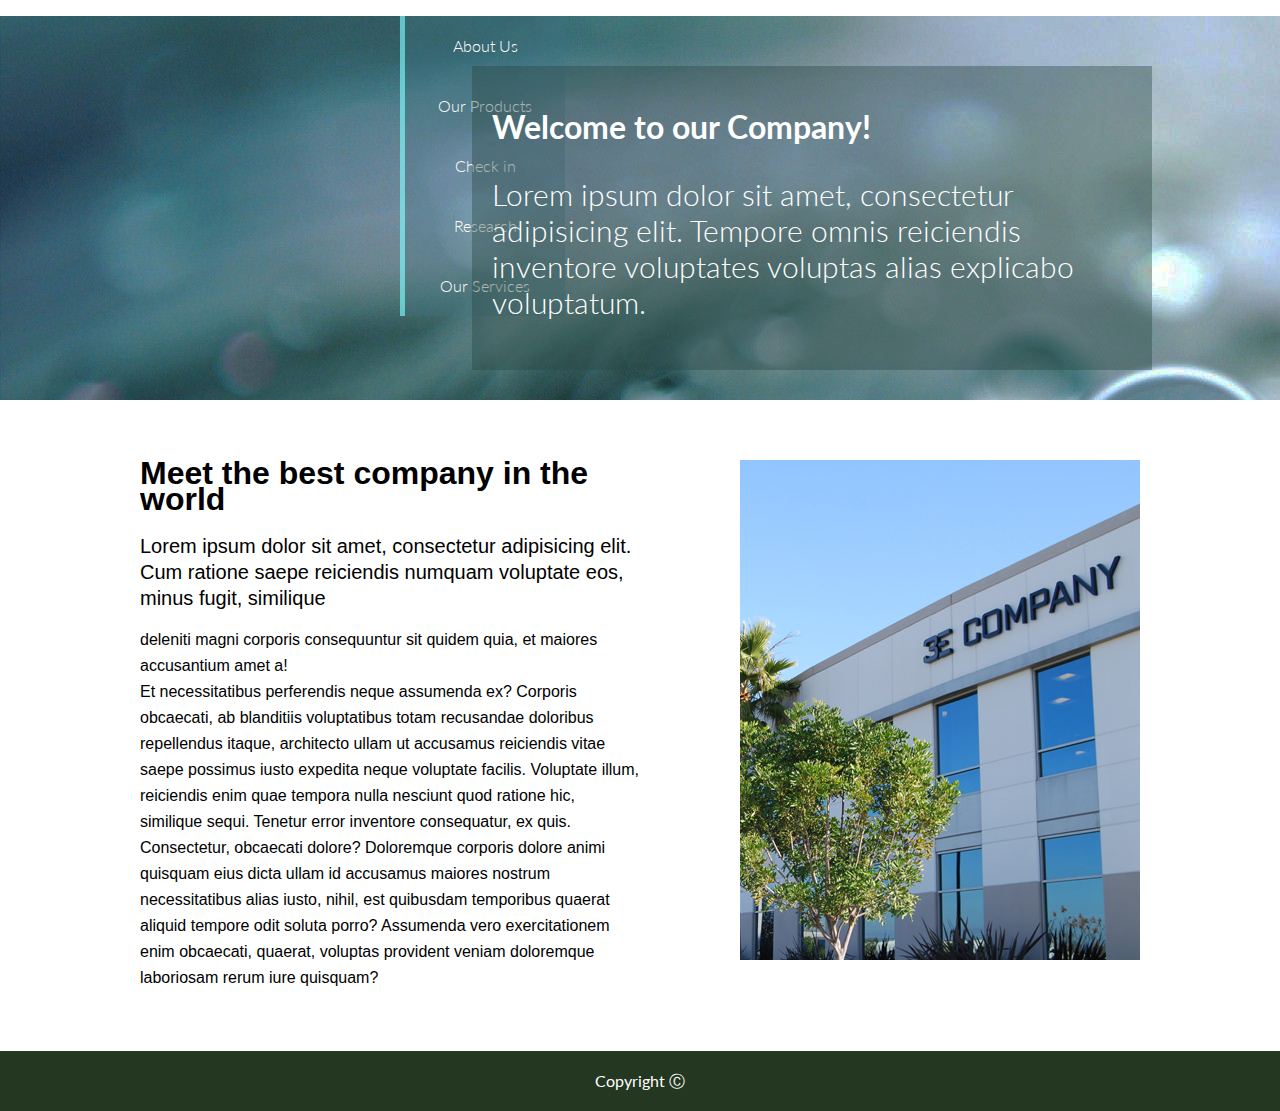
<file: start/index.html>
<!DOCTYPE html>
<html lang="en">
<head>
  <meta charset="UTF-8">
  <meta name="viewport" content="width=device-width, initial-scale=1.0">
  <meta http-equiv="X-UA-Compatible" content="ie=edge">
  <link href="https://fonts.googleapis.com/css?family=Lato:300,400" rel="stylesheet">
  <title>Document</title>
   <link rel="stylesheet" href="style.css">
</head>
<body>
<div class="header-container">
  <header>
    <div class="company-intro">
    <h1> Welcome to our Company! </h1>
      <p>
    Lorem ipsum dolor sit amet, consectetur adipisicing elit. Tempore omnis reiciendis inventore voluptates voluptas alias explicabo voluptatum.
      </p>
    </div>
    <nav class="menu-container">
     
    <ul class="main-menu">
        <li class="main-menu-item"><a href="#">About Us</a></li>
        <li class="main-menu-item"><a href="#">Our Products</a></li>
        <li class="main-menu-item"><a href="#">Check in</a></li>
        <li class="main-menu-item"><a href="#">Research</a></li>
        <li class="main-menu-item"><a href="#">Our Services</a></li>
   </ul>
     
    
    </nav>
  </header>
</div>
<main class="main-container">
  <img class="company-image" src="./company.jpg" alt="">
  <h1>Meet the best company in the world</h1>
<div class="lead">
  Lorem ipsum dolor sit amet, consectetur adipisicing elit. Cum ratione saepe reiciendis numquam voluptate eos, minus fugit, similique
</div>
<p>
 deleniti magni corporis consequuntur sit quidem quia, et maiores accusantium amet a! <br>
Et necessitatibus perferendis neque assumenda ex? Corporis obcaecati, ab blanditiis voluptatibus totam recusandae doloribus repellendus itaque, architecto ullam ut accusamus reiciendis vitae saepe possimus iusto expedita neque voluptate facilis. Voluptate illum, reiciendis enim quae tempora nulla nesciunt quod ratione hic, similique sequi. Tenetur error inventore consequatur, ex quis. Consectetur, obcaecati dolore? Doloremque corporis dolore animi quisquam eius dicta ullam id accusamus maiores nostrum necessitatibus alias iusto, nihil, est quibusdam temporibus quaerat aliquid tempore odit soluta porro? Assumenda vero exercitationem enim obcaecati, quaerat, voluptas provident veniam doloremque laboriosam rerum iure quisquam?
</p>
</main>
<footer>
   Copyright Ⓒ
</footer>

</body>
</html>
</file>
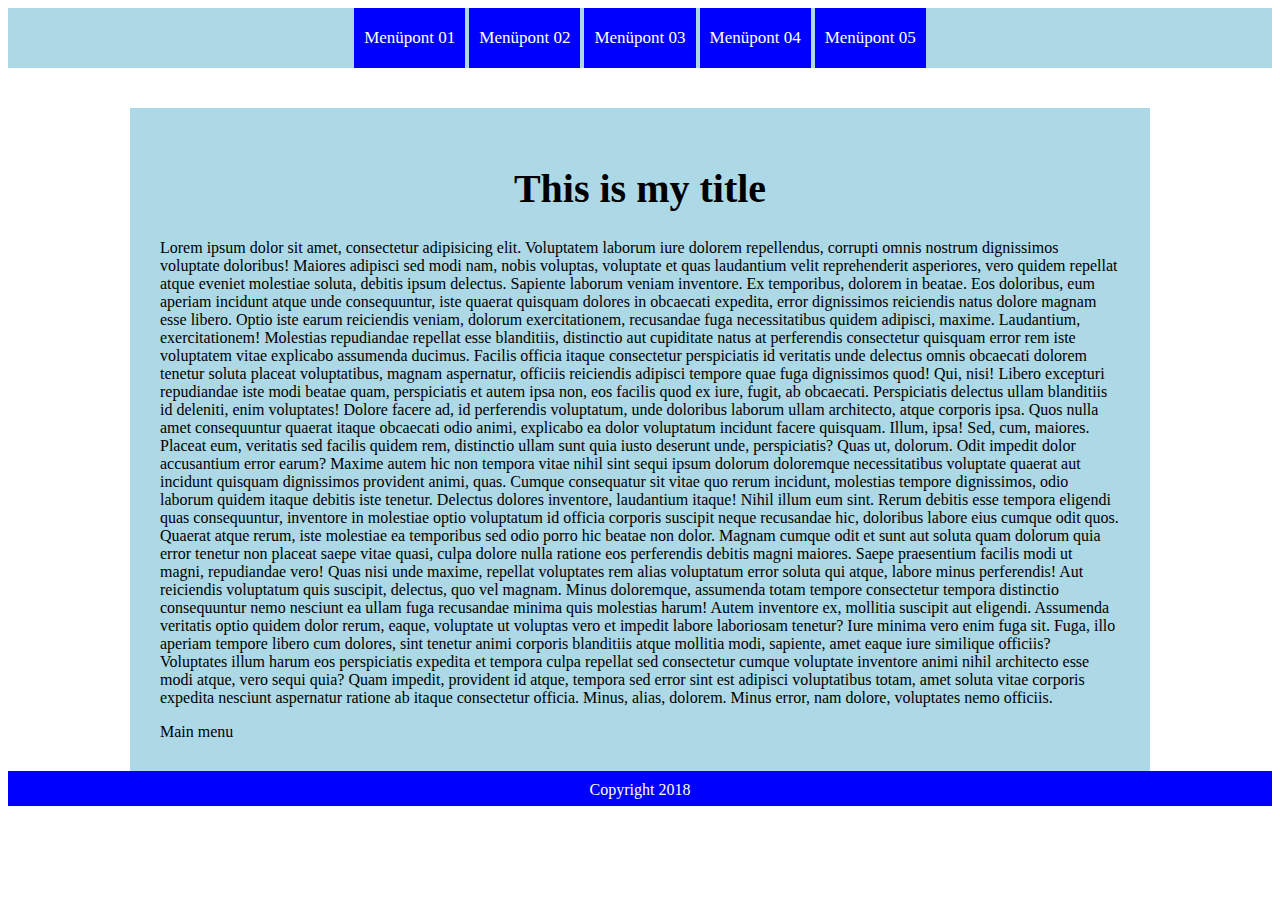
<file: gyakorlas.html>
<!DOCTYPE html>
<html lang="en">
<head>
    <meta charset="UTF-8">
    <title>Dropdown Menu</title>
    <link rel="stylesheet" href="./gyakorlas.css">
</head>
<body>
    <header>
    <nav class="main-menu-container">
        <ul class="main-menu">
            <li class="main-menu-item">Menüpont 01</li>
            <li class="main-menu-item">
            
            Menüpont 02
            <ul class="submenu">
                <li class="submenu-item">Submenu1</li>
                <li class="submenu-item">Submenu2</li>
                <li class="submenu-item">Submenu3</li>
            </ul>
            
            
            </li>
            <li class="main-menu-item">Menüpont 03</li>
            
            <li class="main-menu-item">
            Menüpont 04
            <ul class="submenu">
                <li class="submenu-item">Submenu1</li>
                <li class="submenu-item">Submenu2</li>
                <li class="submenu-item">Submenu3</li>
            </ul>
            </li>
            
            <li class="main-menu-item">Menüpont 05</li>
        </ul>
    </nav>
        
    </header>
    <main>
        <h1>This is my title</h1>
        
        
        <p>Lorem ipsum dolor sit amet, consectetur adipisicing elit. Voluptatem laborum iure dolorem repellendus, corrupti omnis nostrum dignissimos voluptate doloribus! Maiores adipisci sed modi nam, nobis voluptas, voluptate et quas laudantium velit reprehenderit asperiores, vero quidem repellat atque eveniet molestiae soluta, debitis ipsum delectus. Sapiente laborum veniam inventore. Ex temporibus, dolorem in beatae. Eos doloribus, eum aperiam incidunt atque unde consequuntur, iste quaerat quisquam dolores in obcaecati expedita, error dignissimos reiciendis natus dolore magnam esse libero. Optio iste earum reiciendis veniam, dolorum exercitationem, recusandae fuga necessitatibus quidem adipisci, maxime. Laudantium, exercitationem! Molestias repudiandae repellat esse blanditiis, distinctio aut cupiditate natus at perferendis consectetur quisquam error rem iste voluptatem vitae explicabo assumenda ducimus. Facilis officia itaque consectetur perspiciatis id veritatis unde delectus omnis obcaecati dolorem tenetur soluta placeat voluptatibus, magnam aspernatur, officiis reiciendis adipisci tempore quae fuga dignissimos quod! Qui, nisi! Libero excepturi repudiandae iste modi beatae quam, perspiciatis et autem ipsa non, eos facilis quod ex iure, fugit, ab obcaecati. Perspiciatis delectus ullam blanditiis id deleniti, enim voluptates! Dolore facere ad, id perferendis voluptatum, unde doloribus laborum ullam architecto, atque corporis ipsa. Quos nulla amet consequuntur quaerat itaque obcaecati odio animi, explicabo ea dolor voluptatum incidunt facere quisquam. Illum, ipsa! Sed, cum, maiores. Placeat eum, veritatis sed facilis quidem rem, distinctio ullam sunt quia iusto deserunt unde, perspiciatis? Quas ut, dolorum. Odit impedit dolor accusantium error earum? Maxime autem hic non tempora vitae nihil sint sequi ipsum dolorum doloremque necessitatibus voluptate quaerat aut incidunt quisquam dignissimos provident animi, quas. Cumque consequatur sit vitae quo rerum incidunt, molestias tempore dignissimos, odio laborum quidem itaque debitis iste tenetur. Delectus dolores inventore, laudantium itaque! Nihil illum eum sint. Rerum debitis esse tempora eligendi quas consequuntur, inventore in molestiae optio voluptatum id officia corporis suscipit neque recusandae hic, doloribus labore eius cumque odit quos. Quaerat atque rerum, iste molestiae ea temporibus sed odio porro hic beatae non dolor. Magnam cumque odit et sunt aut soluta quam dolorum quia error tenetur non placeat saepe vitae quasi, culpa dolore nulla ratione eos perferendis debitis magni maiores. Saepe praesentium facilis modi ut magni, repudiandae vero! Quas nisi unde maxime, repellat voluptates rem alias voluptatum error soluta qui atque, labore minus perferendis! Aut reiciendis voluptatum quis suscipit, delectus, quo vel magnam. Minus doloremque, assumenda totam tempore consectetur tempora distinctio consequuntur nemo nesciunt ea ullam fuga recusandae minima quis molestias harum! Autem inventore ex, mollitia suscipit aut eligendi. Assumenda veritatis optio quidem dolor rerum, eaque, voluptate ut voluptas vero et impedit labore laboriosam tenetur? Iure minima vero enim fuga sit. Fuga, illo aperiam tempore libero cum dolores, sint tenetur animi corporis blanditiis atque mollitia modi, sapiente, amet eaque iure similique officiis? Voluptates illum harum eos perspiciatis expedita et tempora culpa repellat sed consectetur cumque voluptate inventore animi nihil architecto esse modi atque, vero sequi quia? Quam impedit, provident id atque, tempora sed error sint est adipisci voluptatibus totam, amet soluta vitae corporis expedita nesciunt aspernatur ratione ab itaque consectetur officia. Minus, alias, dolorem. Minus error, nam dolore, voluptates nemo officiis.
        </p>        
   
    <input type="checkbox" id="menu-checkbox" class="menu-checkbox-input">
    <label for="menu-checkbox" class="menu-checkbox-label">Main menu</label>
    
       <ul class="gombos-menu">
        <li class="gombos-menu-item">menupont 1</li>
        <li class="gombos-menu-item">menupont 2</li>
        <li class="gombos-menu-item">menupont 3</li>
    </ul>    
    
    
    </main>
    <footer>
        Copyright 2018
    </footer>
</body>
</html>
</file>
<file: start/style.css>
/*csslint fallback-colors: false, order-alphabetical: false, box-model: false*/

body {
  margin: 0;
  padding: 0;
  font-family: 'Lato', sans-serif;
    
}

.header-container {
  /* 100% lesz a szélessége: */
  background-size: 100%;
  position: relative;
  /* ennek az elemnek a magassága a böngésző szélességének 40%-a (verticalWidth) */
  height: 30vw;
  background: url(./banner.jpg);
/*  height: 400px;*/
    
}
header {
  width: 70% ; 
  font-weight: 300;
}

.main-menu-item {
 background-color: rgba(63, 117, 134, 0.3);
 height: 40px;
 width: 160px;
 padding-top: 20px;

 
    
}
.main-menu{
    list-style: none;
    margin-left: 400px;
    border-left: 5px solid rgba(129, 255, 255, 0.63);
    padding: 0;
    
}



.main-menu-item a{
    
    text-decoration: none;
    color: white;
   
    
}

.main-menu-item:hover {
    padding: 5px;
    background-color:  #4cc3c3;
    cursor: pointer;
    height: 60px;
    width: 160px;
}


.company-intro{
    width: 50%;
    background-color: rgba(40, 70, 66, 0.4);
   
    color: white;
    padding: 20px;
    
}


.company-intro{
    position: absolute;
    right: 10vw;
    top: 50px;
}


.menu-container
{
    width: 150px;
    text-align: center;
    
    
}


.company-image{
    float: right;
    margin-left: 100px;
}





.main-container{
    margin:60px auto; 
    width: 1000px;
    font-family: 'Roboto Condensed', sans-serif;
    line-height: 26px;
    
}
.lead{
    font-size: 20px;
}

.company-introh1{
    font-size: 40px;
}

.company-intro p {
    font-size: 30px;
}

footer{
    width: 100%;
    height: 40px;
    background-color: #243821;
    text-align: center;
    padding-top: 20px; 
    color: white;
    
}
</file>
<file: gyakorlas.css>
/*csslint order-alphabetical: false, box-model: false*/


/*css specificity
.main-menu-item{
    color black

}

.mainmenu.main-menu-item{
    color:red;
    
}*/



main{
    background-color: lightblue;
/*    tudjuk h padding növeli az eleme szélességét*/
    padding: 30px;
    width: 960px;
    margin: 0 auto;
}

footer {
    background-color: blue;
    color: white;
    text-align: center;
    padding-top: 10px;
    height: 25px;
}



h1{
    font-size: 40px;
    text-align: center;
    
    }
.main-menu-container{
   text-align: center;
    background-color: lightblue;
    margin-bottom: 40px;
}

.main-menu{
    list-style: none;
    margin: 0 auto;
    padding: 0;
}

.main-menu-item{
    display: inline-block;
    font-size: 17px;
    padding: 20px 10px;
    background-color: blue;
    color: white;
    transition: background-color .5s ease-in-out;
    position: relative;
}

.main-menu-item:hover > .submenu {
    visibility: visible;
    opacity: 1;
}

.main-menu-item:hover {
    background-color: red;
}

.submenu {
    list-style: none;
    margin: 0;
    padding: 0;
    position: absolute;
    top: 60px;
    left: 0;
    visibility: hidden;
    opacity: 0;
    transition: opacity .5s ease-in-out;
    
}    


.submenu-item{
    padding: 20px 10px;
    background-color: blue;
}

.gombos-menu{
    display: none;
}

.menu-checkbox-input{
    display: none;
}

.menu-checkbox-input:checked ~ .gombos-menu {
    display: block;
}
</file>
